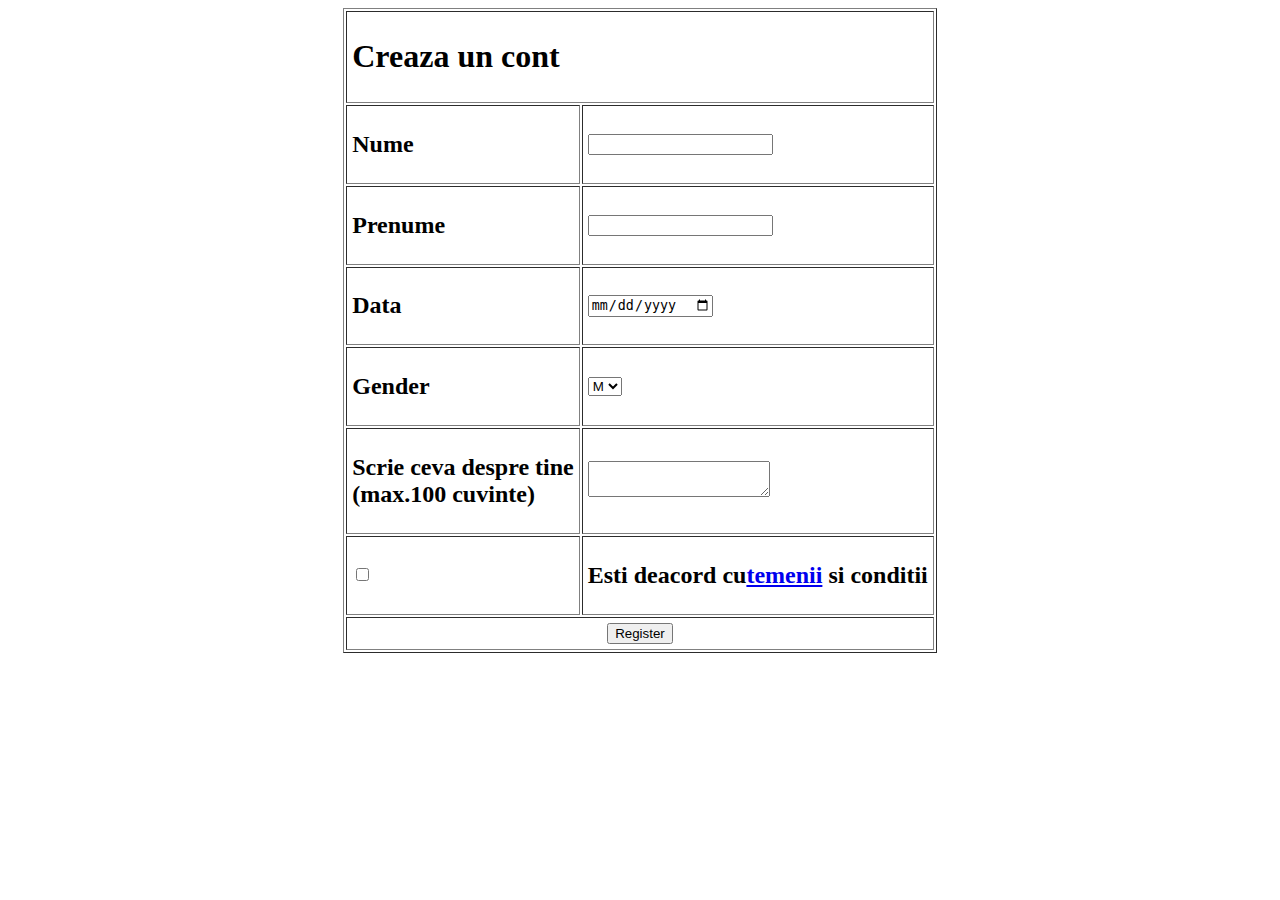
<file: contacts/icons/Forms/Register.html>
<!DOCTYPE html>
<html>
   <head>
       <meta charset="utf-8" >
      <title>Creaza Cont</title>      
   </head>
   <body>
       <form action="thanks.html">
       <table border="1" align="center" cellpadding="5">
            <tr>
                <td colspan="2"><h1>Creaza un cont</h1></td>
            </tr>
            <tr>
                <td>
                    <h2>Nume</h2>
                </td>
                <td>
                    <input/>
                </td>
             </tr>
             <tr>
                    <td>
                        <h2>Prenume</h2>
                    </td>
                    <td>
                        <input/>
                    </td>
                 </tr>
                 <tr>
                        <td>
                            <h2>Data</h2>
                        </td>
                        <td>
                            <input type="date"/>
                        </td>
                     </tr>
                     <tr>
                            <td>
                                <h2>Gender</h2>
                            </td>
                            <td>
                                <select>
                                    <option>M</option>
                                    <option>F</option>
                                </select>
                            </td>
                         </tr>
                         <tr>
                                <td>
                                    <h2>Scrie ceva despre tine<br>(max.100 cuvinte)</h2>
                                </td>
                                <td>
                                   <textarea></textarea>
                                </td>
                             </tr>
                             <tr>
                                <td>
                                    <input type="checkbox">
                                </td>
                                <td>
                                  <h2> Esti deacord cu<a target="_blank" href="termeni.html">temenii</a> si conditii</h2>
                                </td>
                             </tr>
                             <tr>
                                 <td align="center" colspan="2"><button>Register</button></td>
                             </tr>
       </table>
       </form>
   </body>




</html>
</file>
